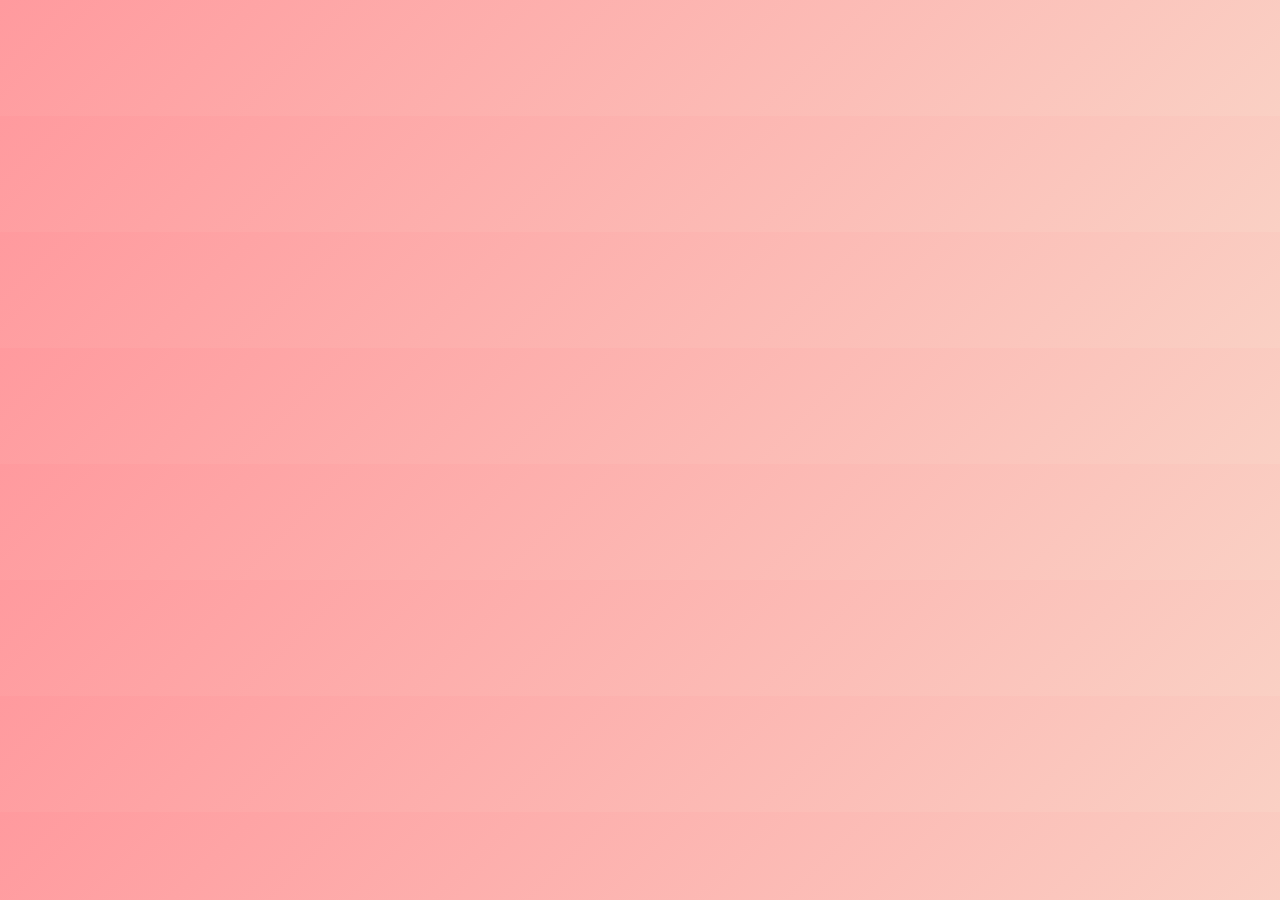
<file: index.html>
<!DOCTYPE html>
<html lang="en">
<head>
  <meta charset="UTF-8">
  <title>Motivational Quotes</title>
  <style>
    body {
      font-family: "Poppins", sans-serif;
      background: linear-gradient(135deg, #ff9a9e, #fad0c4);
      text-align: center;
      padding: 50px;
      color: #333;
    }

    h1 {
      color: #222;
      font-size: 2.5em;
      margin-bottom: 20px;
    }
</file>
